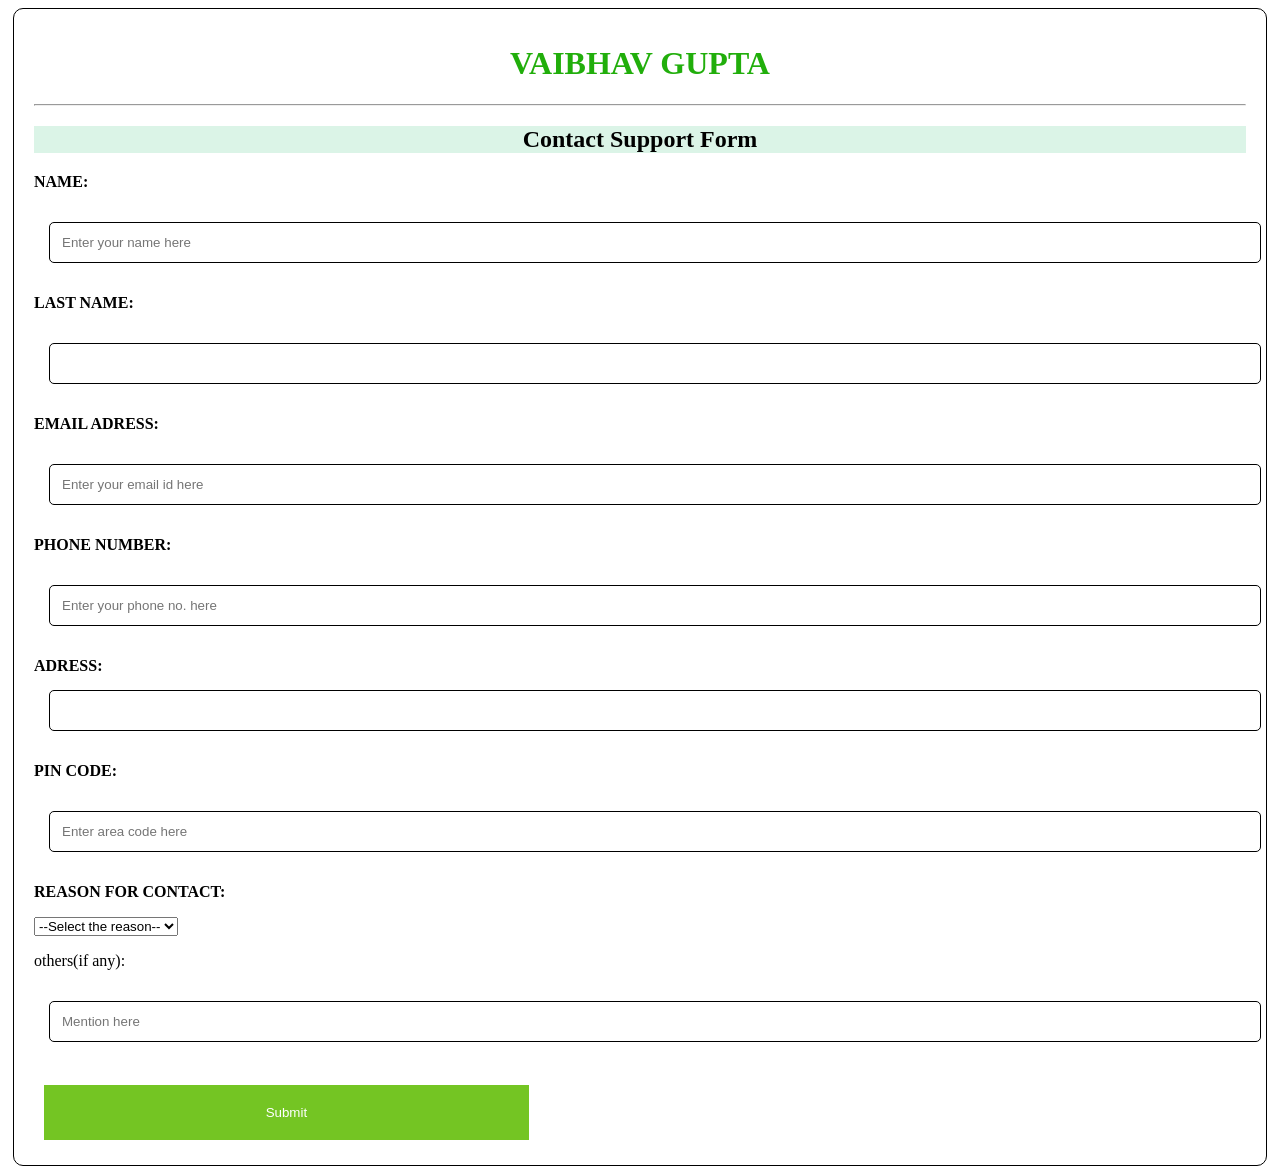
<file: index.html>
<!DOCTYPE html>
<html lang="en">
<head>
    <meta charset="UTF-8">
    <meta name="viewport" content="width=device-width, initial-scale=1.0">
    <title>Contact Form Gateway</title>
    <link rel="stylesheet" href="style.css">

</head>
<body>
     <div class="form"> 
     <form action="">

    <h1 style="text-align: center;";>VAIBHAV GUPTA</h1>
    <hr>

    <h2 class="heading_2"><b>Contact Support Form</b></h2>

    <p><b>NAME:</b></p><input type="text" required placeholder="Enter your name here">
    
    <p><b>LAST NAME:</b></p> <input type="text" required placeholder="">
    <br>
    <p><b>EMAIL ADRESS:</b></p> <input type="email" required placeholder="Enter your email id here">
    <br>
    <p><b>PHONE NUMBER:</b></p> <input type="number" required placeholder="Enter your phone no. here">
     <br>  
    <p><b>ADRESS:</b></ADRESS:p> <input type="text">
     <br>
    
    <p><b>PIN CODE:</b></p> <input type="number" placeholder="Enter area code here">
    <br>
    <p><b>REASON FOR CONTACT:</b></p> 
    <select name="reason for contact" id="contact_reason" required>

    <option value="">--Select the reason--</option>
    <option value="">Business</option>
    <option value="">Personal</option>
    <option value="">Query</option>
    <option value="">Others</option>
     </select>
<br>
     <p>others(if any):</p> <input type="text" placeholder="Mention here">
<br>
<br>
    <input type="submit">

</form>
</div>  

    
</body>
</html>
</file>
<file: style.css>
*{box-sizing: border-box;}

form{color: black;
     background-color:white(244, 246, 246);
     padding: 15px 20px;
     margin:5px;
     border:1px solid black;
     border-radius: 10px;
     font: bold;
     font-family: cursive;
     font-style: normal;
    }

    input[type="text"],
    input[type="number"],
    input[type="email"],
    input[type="password"],
    area{width: 100%;
         padding: 12px;
         border: 1px solid rgb(0, 0, 0);
         border-radius: 5px;
         margin: 15px;}

    .heading_2{text-align: center;
               background-color: rgb(219, 244, 231);}


    h1{text-align: center;
       color: rgb(33, 174, 11);
    }

    input[type="SUBMIT"],
    area{color: white;
         background-color: rgb(116, 197, 35);
         border: none;
         padding: 20px 15px;
         margin: 10px;
         width: 40%;

        }
        input[type="SUBMIT"]:hover{cursor: pointer;}
</file>
<file: contact-form.css>
*{box-sizing: border-box;}

form{color: black;
     background-color:white(244, 246, 246);
     padding: 15px 20px;
     margin:5px;
     border:1px solid black;
     border-radius: 10px;
     font: bold;
     font-family: cursive;
     font-style: normal;
    }

    input[type="text"],
    input[type="number"],
    input[type="email"],
    input[type="password"],
    area{width: 100%;
         padding: 12px;
         border: 1px solid rgb(0, 0, 0);
         border-radius: 5px;
         margin: 15px;}

    .heading_2{text-align: center;
               background-color: rgb(219, 244, 231);}


    h1{text-align: center;
       color: rgb(33, 174, 11);
    }

    input[type="SUBMIT"],
    area{color: white;
         background-color: rgb(116, 197, 35);
         border: none;
         padding: 20px 15px;
         margin: 10px;
         width: 40%;

        }
        input[type="SUBMIT"]:hover{cursor: pointer;}
</file>
